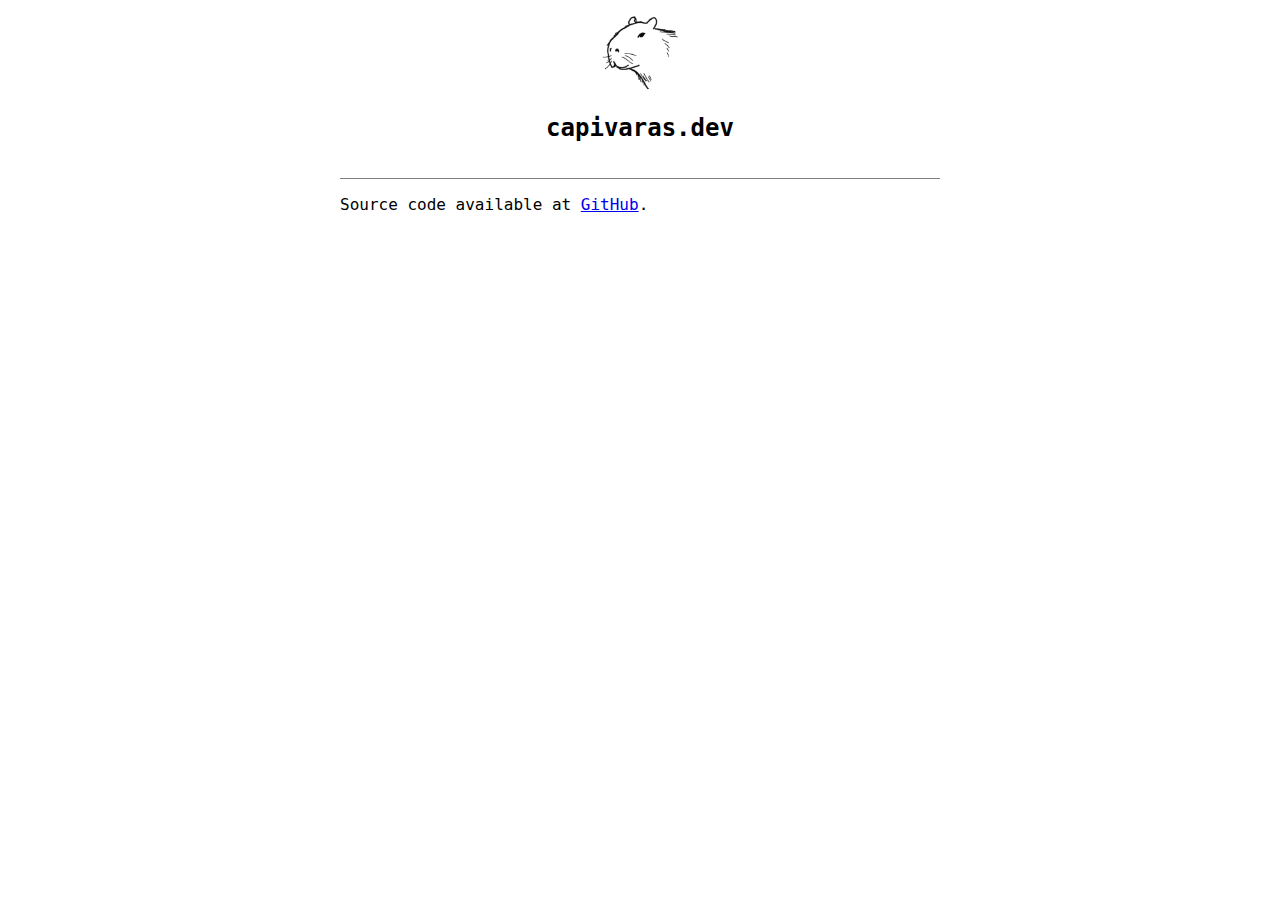
<file: index.html>
<!DOCTYPE html>
<html lang="en">
  <head>
    <meta charset="UTF-8">
    <meta http-equiv="X-UA-Compatible" content="IE=edge">
    <meta name="viewport" content="width=device-width, initial-scale=1.0">
    <meta name="description" content="Servidor capivaras.dev no Discord.">
    <title>capivaras.dev</title>
    <link rel="stylesheet" href="assets/style.css" type="text/css" media="screen" />
    <link rel="icon" type="image/x-icon" href="assets/capybara.jpg">

    <meta property="og:title" content="capivaras.dev" />
    <meta property="og:description" content="capivaras.dev" />
    <meta property="og:type" content="website" />
    <meta property="og:url" content="https://capivaras.dev" />
  </head>
  <body>
    <main>
      <header>
        <img src="assets/capybara.jpg" alt="" />
        <h2>capivaras.dev</h2>
      </header>
      <footer>
        <p>
          Source code available at
          <a href="https://github.com/capivarasdev/capivaras.dev">GitHub</a>.
        </p>
      </footer>
    </main>
  </body>
</html>
</file>
<file: assets/style.css>
:root {
    --primary: #007bff;
}

body {
    font-family: "monospace";
    font-size: 1rem;
    max-width: 600px;
    margin: 10px auto;
}

main {
    display: flex;
    flex-direction: column;
    align-items: stretch;
}

main > header {
    text-align: center;
}

main > header img {
    width: 80px;
    border-radius: 50%;
    transition: 0.3s;
}

main > header img:hover {
    filter: invert(.92)
}

main > article {
    flex-grow: 1;
}

main > footer {
    border-top: gray solid 1px;
    margin-top: 1rem;
}

@media(prefers-color-scheme: dark) {
    body {
        background-color: #121415;
        color: #e1dfdc;
    }
    main > header img {
        filter: invert(.92);
    }
    main > header img:hover {
        filter: invert(.0)
    }
    a {
        color: var(--primary);
    }
}
</file>
